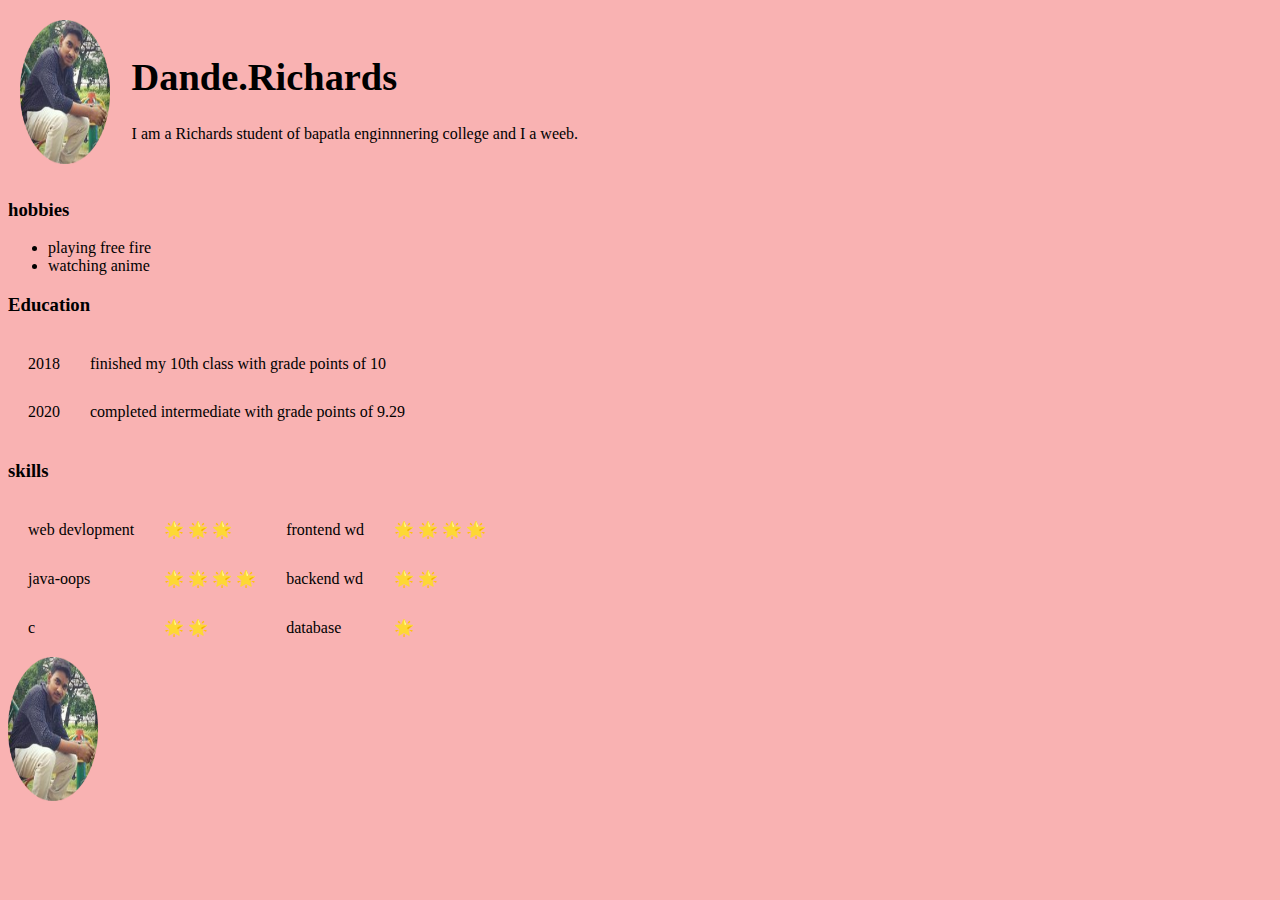
<file: index.html>
<!DOCTYPE html>
<html lang="en">
<head>
    <meta charset="UTF-8">
    <meta http-equiv="X-UA-Compatible" content="IE=edge">
    <meta name="viewport" content="width=device-width">
    <title>Richards.Dande</title>
    <link rel="stylesheet" href="./css\1.css" type="text/css" />
</head>
<body>
    <table cellsapcing="10px" cellpadding="10px">
        <tr>
            <td>
                <img class="img" src="./assets\my pic2.png" alt="Richards"/>
            </td>
            <td>
                <h1 class="name">Dande.Richards</h1>
                <p>
                    I am a Richards student of bapatla enginnnering college and I a weeb.
                </p>
            </td>
        </tr>
    </table>   
    <h3>hobbies</h3>
    <p>
        <ul>
            <li>playing free fire</li>
            <li>watching anime</li>
        </ul>
    </p>
    <h3>Education</h3>
    <table cellspacing ="10px" cellpadding ="10px" >
        <tr>
            <td>2018</td>
            <td>finished my 10th class with grade points of 10</td>
        </tr>
        <tr>
            <td>2020</td>
            <td>completed intermediate with grade points of 9.29</td>
        </tr>
    </table>
    <h3>skills</h3>
    <table cellspacing ="10px" cellpadding="10px">
        <tr>
            <td>web devlopment</td>
            <td>&#127775;&nbsp;&#127775;&nbsp;&#127775;</td>
            <td>frontend wd</td>
            <td>&#127775;&nbsp;&#127775;&nbsp;&#127775;&nbsp;&#127775;&nbsp;</td>
        </tr>
        <tr>
            <td>java-oops</td>
            <td>&#127775;&nbsp;&#127775;&nbsp;&#127775;&nbsp;&#127775;</td>
            <td>backend wd</td>
            <td>&#127775;&nbsp;&#127775;&nbsp;</td>
        </tr>
        <tr>
            <td>c</td>
            <td>&#127775;&nbsp;&#127775;</td>
            <td>database</td>
            <td>&#127775;&nbsp;</td>
        </tr>
    </table>
    <a href="contact me.html" target="_blank"><img class="img" src="./assets\my pic2.png" alt="Richards"/></a>

</body>
</html>
</file>
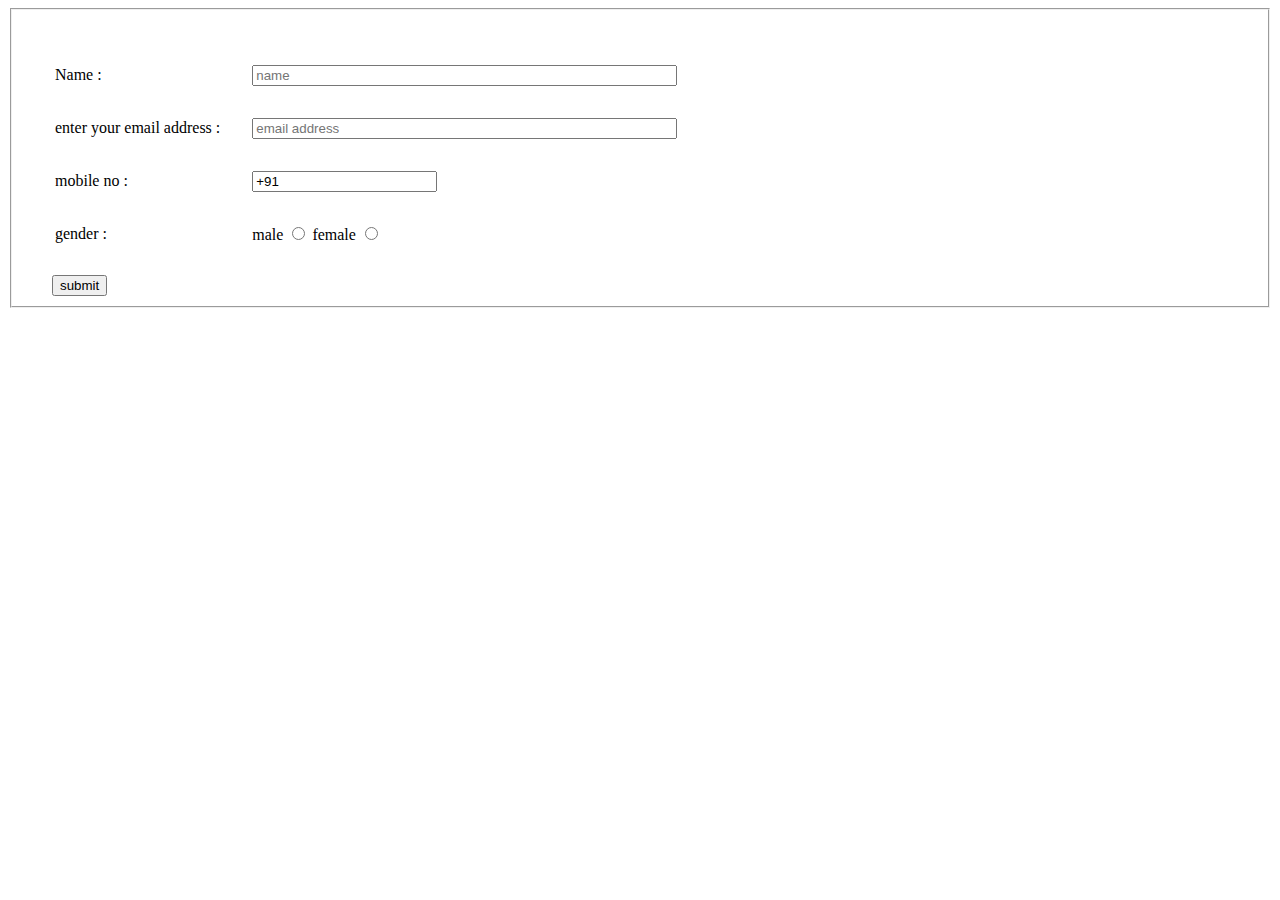
<file: contact me.html>
<!DOCTYPE html>
<html lang="en">
<head>
    <meta charset="UTF-8">
    <meta http-equiv="X-UA-Compatible" content="IE=edge">
    <meta name="viewport" content="width=device-width, initial-scale=1.0">
    <title>Sign up</title>
    <style>
        #fed{
            width:70;
        }
    </style>
</head>
<body>
    <form method="post" action="mailto:danderichards360@gmail.com" >
        <fieldset id="fed">
            <table cellspacing="30" >
                <tr>
                    <td>
                        <label>Name :</label>
                    </td>
                    <td>
                        <input type="text" name="name" placeholder="name" size="50"/>
                    </td>
                </tr>
                    <tr>
                        <td>
                            <label>enter your email address :</label>
                        </td>
                        <td>
                        <input type="email" placeholder="email address" size="50"/>
                        </td>
                    </tr>
                    <tr>
                        <td>
                            <label>mobile no :</label>
                        </td>
                        <td>
                            <input type="tel" pattern="(0-9){12}" name="mobileNo" placeholder="tel" value="+91" required/>
                        </td>
                    </tr>
                    <tr>
                        <td>
                            <label>gender :</label>
                        </td>
                        <td>
                            <label >male</label>
                            <input type="radio" name="gender" value="male" placeholder="male"/>
                            <label>female</label>
                            <input type="radio" name="gender" value="female" placeholder="male"/>
                        </td>
                    </tr>
                    <br/>
                    
            </table>
            &nbsp;&nbsp;&nbsp;&nbsp;&nbsp;&nbsp;&nbsp;<button type="submit" align="center">submit</button>
        </fieldset>
    </form>

</body>
</html>
</file>
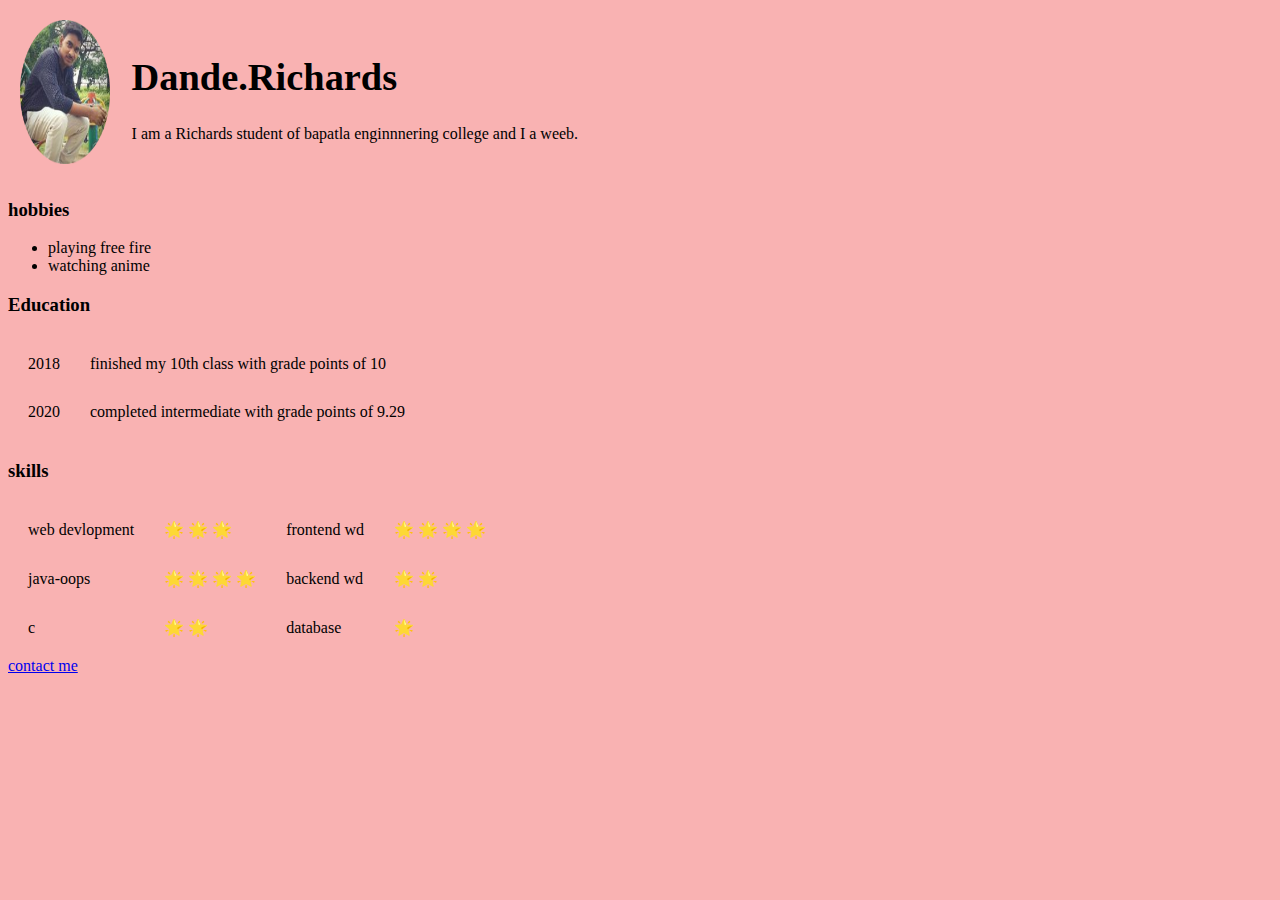
<file: my website.html>
<!DOCTYPE html>
<html lang="en">
<head>
    <meta charset="UTF-8">
    <meta http-equiv="X-UA-Compatible" content="IE=edge">
    <meta name="viewport" content="width=device-width">
    <title>Richards.Dande</title>
    <link rel="stylesheet" href="./css\1.css" type="text/css" />
</head>
<body>
    <table cellsapcing="10px" cellpadding="10px">
        <tr>
            <td>
                <img class="img" src="./assets\my pic2.png" alt="Richards"/>
            </td>
            <td>
                <h1 class="name">Dande.Richards</h1>
                <p>
                    I am a Richards student of bapatla enginnnering college and I a weeb.
                </p>
            </td>
        </tr>
    </table>   
    <h3>hobbies</h3>
    <p>
        <ul>
            <li>playing free fire</li>
            <li>watching anime</li>
        </ul>
    </p>
    <h3>Education</h3>
    <table cellspacing ="10px" cellpadding ="10px" >
        <tr>
            <td>2018</td>
            <td>finished my 10th class with grade points of 10</td>
        </tr>
        <tr>
            <td>2020</td>
            <td>completed intermediate with grade points of 9.29</td>
        </tr>
    </table>
    <h3>skills</h3>
    <table cellspacing ="10px" cellpadding="10px">
        <tr>
            <td>web devlopment</td>
            <td>&#127775;&nbsp;&#127775;&nbsp;&#127775;</td>
            <td>frontend wd</td>
            <td>&#127775;&nbsp;&#127775;&nbsp;&#127775;&nbsp;&#127775;&nbsp;</td>
        </tr>
        <tr>
            <td>java-oops</td>
            <td>&#127775;&nbsp;&#127775;&nbsp;&#127775;&nbsp;&#127775;</td>
            <td>backend wd</td>
            <td>&#127775;&nbsp;&#127775;&nbsp;</td>
        </tr>
        <tr>
            <td>c</td>
            <td>&#127775;&nbsp;&#127775;</td>
            <td>database</td>
            <td>&#127775;&nbsp;</td>
        </tr>
    </table>
    <a href="contact me.html" target="_blank">contact me</a>
</body>
</html>
</file>
